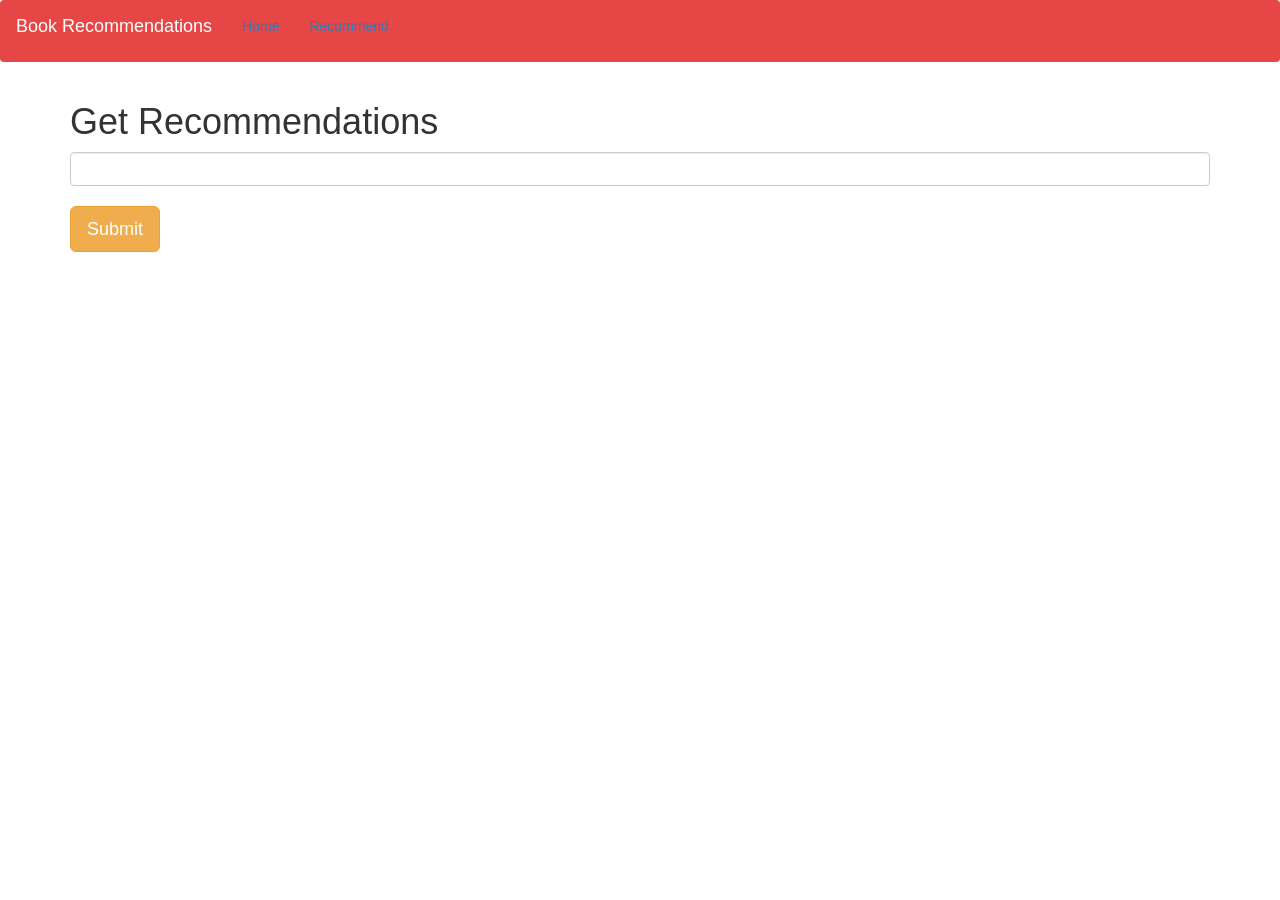
<file: recommend.html>
<!DOCTYPE html>
<html lang="en">
<head>
  <meta charset="UTF-8">
  <meta name="viewport" content="width=device-width, initial-scale=1.0">
  <title>Book Recommender System</title>
  <link rel="stylesheet" href="https://cdn.jsdelivr.net/npm/bootstrap@3.3.7/dist/css/bootstrap.min.css" integrity="sha384-BVYiiSIFeK1dGmJRAkycuHAHRg32OmUcww7on3RYdg4Va+PmSTsz/K68vbdEjh4u" crossorigin="anonymous">
</head>
<style>
  .form-container {
    margin-bottom: 2rem; /* Add space below the form */
  }
</style>
<body style="background-color: rgb(255, 255, 255);">

  <nav class="navbar" style="background-color: rgb(230, 70, 70);">
    <p class="navbar-brand" style="color: white">Book Recommendations</p>
    <ul class="nav navbar-nav">
      <li><a href="/">Home</a></li>
      <li><a href="/recommend">Recommend</a></li>
    </ul>
  </nav>

  <div class="container">
    <div class="row">
      <div class="col-md-12">
        <h1 style="font: size 40px;">Get Recommendations</h1>
        <div class="form-container"> <form action="/recommend_book" method="POST">
            <input name="user_input" type="text" class="form-control"><br>
            <input type="submit" class="btn btn-lg btn-warning">
          </form>
        </div>
      </div>
    </div>
  </div>


</body>
</html>
</file>
